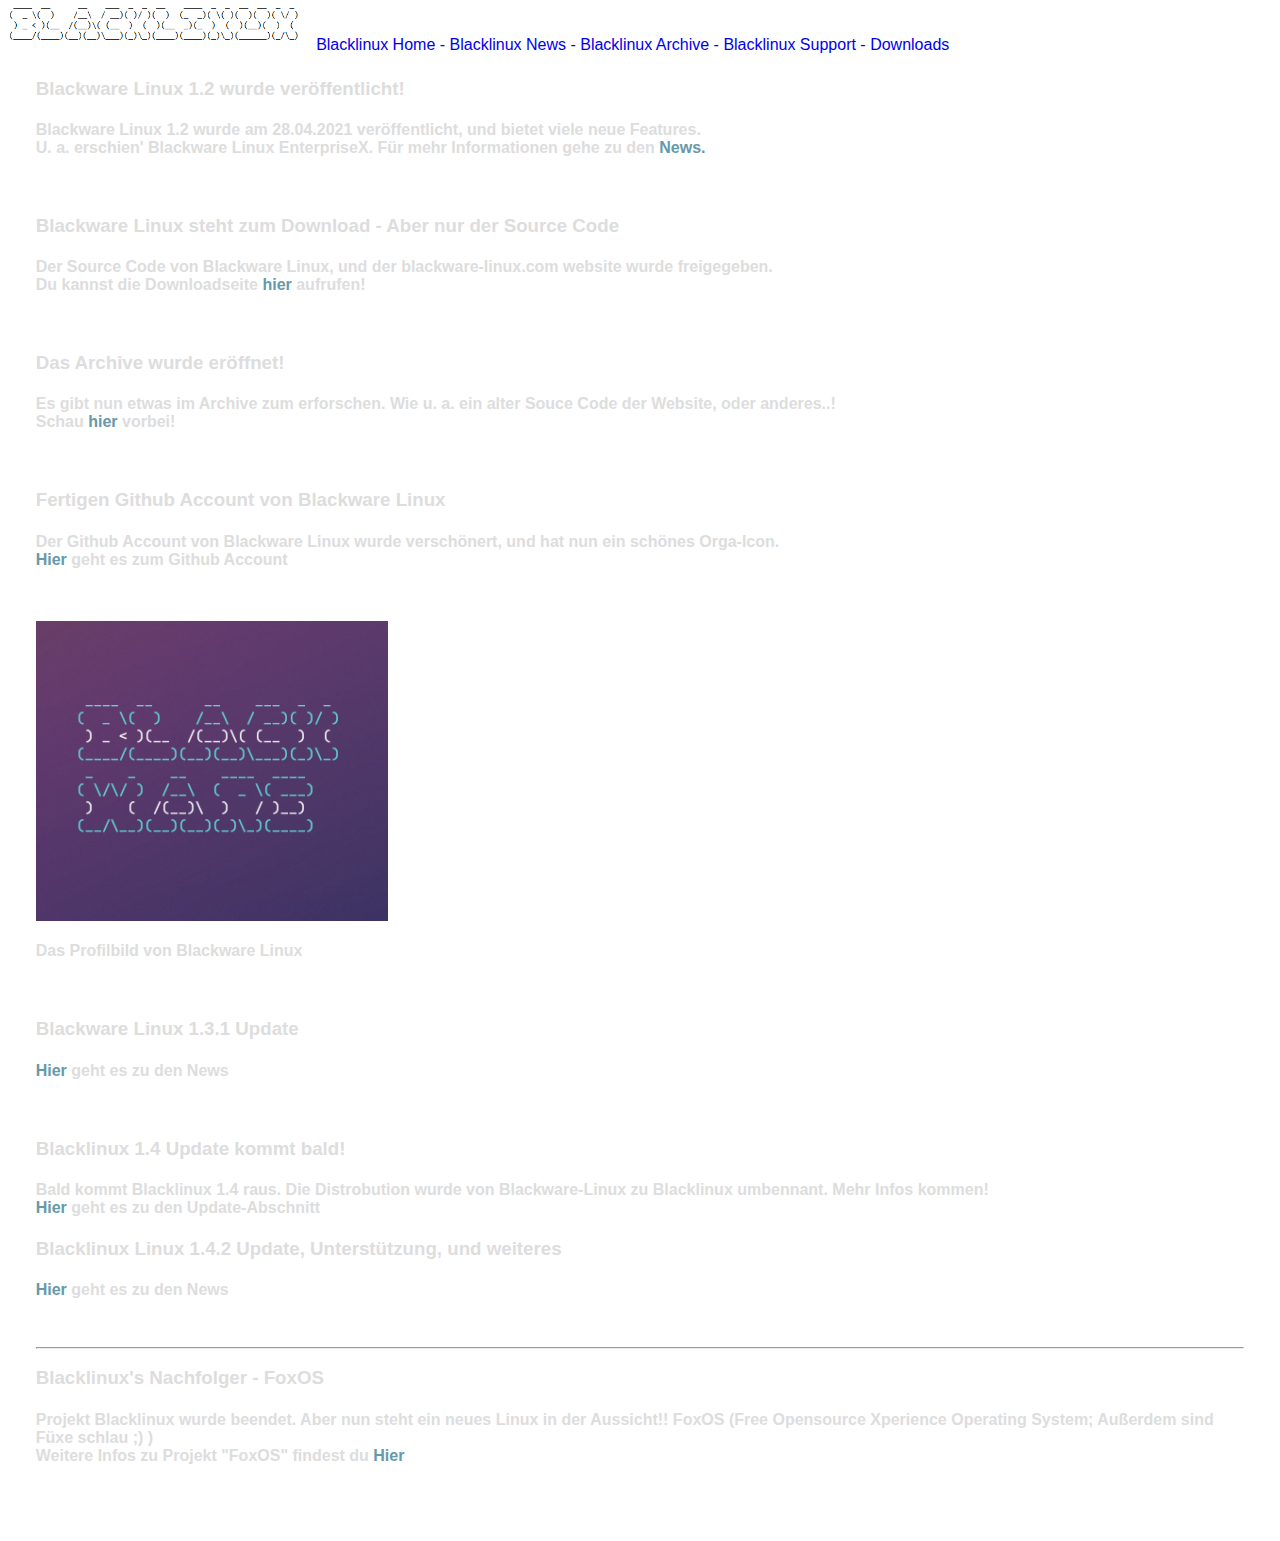
<file: index.html>
<html>
  <head>
    <meta charset="UTF-8" />
    <link rel="stylesheet" href="css/style.css" />
    <title>Blacklinux - Your new Linux</title>
    <link rel="icon" href="favicon.ico" />

    <head>
      <meta charset="UTF-8">
      <meta name="theme-color" content="#61d6d6">
      <meta content="" property="og:title">
      <meta name="title" content="Blacklinux">
      <meta name="msapplication-navbutton-color" content="#4285f4">
      <meta name="apple-mobile-web-app-status-bar-style" content="#4285f4">
      <meta name="description" content="Blacklinux - Your new Linux">
      <meta content="Blacklinux - Your new Linux" property="og:description">
      <meta name="og:site_name" content="">
      <meta name="keywords" content="Linux">
      <meta name="author" content="Julian">
      <meta name="viewport" content="width=device-width, initial-scale=1.0">
    </head>
    
    <a href="index.html">
      <img src="logo.png" height="50" style="margin-left: 7; margin-right: 7;"/>
    <a href="index.html">Blacklinux Home - </a>
    <a href="news.html">Blacklinux News - <a>
    <a href="./archive/archive.html">Blacklinux Archive - </a>
    <a href="support.html">Blacklinux Support - <a></a>
    <a href="download.html">Downloads</a>

    <div class="content-wrapper">
    <h3>Blackware Linux 1.2 wurde veröffentlicht!</h3>
    <h4>Blackware Linux 1.2 wurde am 28.04.2021 veröffentlicht, und bietet viele neue Features. <br />
    U. a. erschien' Blackware Linux EnterpriseX. Für mehr Informationen gehe zu den <a href="news.html">News.</a></h4>
    
    <br />
    <h3>Blackware Linux steht zum Download - Aber nur der Source Code</h3>
    <h4>Der Source Code von Blackware Linux, und der blackware-linux.com website wurde freigegeben. <br />
    Du kannst die Downloadseite <a href="download.html">hier</a> aufrufen!</h4>
    <br />

    <h3>Das Archive wurde eröffnet!</h3>
    <h4>Es gibt nun etwas im Archive zum erforschen. Wie u. a. ein alter Souce Code der Website, oder anderes..! <br />
    Schau <a href="./archive/archive.html">hier </a> vorbei!
    </h4> <br />

    <h3>Fertigen Github Account von Blackware Linux</h3>
    <h4>Der Github Account von Blackware Linux wurde verschönert, und hat nun ein schönes Orga-Icon. <br />
    <a href="https://github.com/Blackware-Linux">Hier </a>geht es zum Github Account
    </h4>
    <img src="./images/newlogo.png" height="300" style="margin-top: 31"> <h4>Das Profilbild von Blackware Linux</h4>
    <br />

    <h3>Blackware Linux 1.3.1 Update</h3>
    <h4><a href="news.html#blacklinux1-3">Hier</a> geht es zu den News</h4>
    <br />

    <h3>Blacklinux 1.4 Update kommt bald!</h3>
    <h4>Bald kommt Blacklinux 1.4 raus. Die Distrobution wurde von Blackware-Linux zu Blacklinux umbennant. Mehr Infos kommen! <br />
    <a href="./news.html#blacklinux1-4">Hier</a> geht es zu den Update-Abschnitt<br></h4>

    <h3>Blacklinux Linux 1.4.2 Update, Unterstützung, und weiteres</h3>
    <h4><a href="./blog/2021/08/12/blacklinux-1-4-2.html">Hier</a> geht es zu den News</h4>
    <br/>

    <hr>

    <h3>Blacklinux's Nachfolger - FoxOS</h3> 
    <h4>
      Projekt Blacklinux wurde beendet. Aber nun steht ein neues Linux in der Aussicht!! FoxOS (Free Opensource Xperience Operating System; Außerdem sind Füxe schlau ;) ) <br>
      Weitere Infos zu Projekt "FoxOS" findest du <a href="./announcements/announce-new-os.html">Hier</a>
    </h4>

    <br />
  </div>
  </head>
</html>
</file>
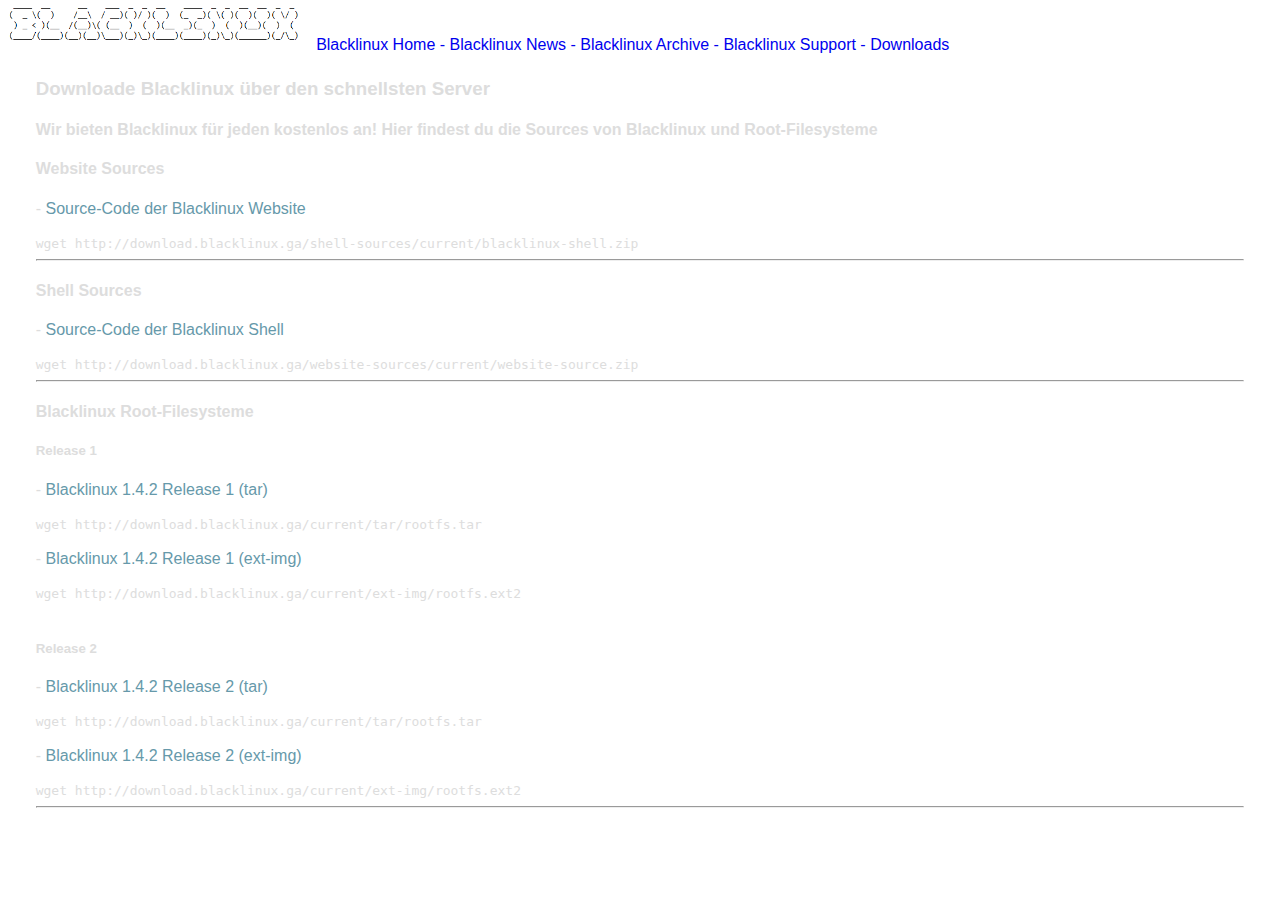
<file: download.html>
<html>
  <head>
    <meta charset="UTF-8" />
    <link rel="stylesheet" href="css/style.css" />
    <title>Download Blacklinux</title>
    <link rel="icon" href="favicon.ico" />

    <head>
      <meta charset="UTF-8">
      <meta name="theme-color" content="#61d6d6">
      <meta content="" property="og:title">
      <meta name="title" content="Blacklinux - Download">
      <meta name="msapplication-navbutton-color" content="#4285f4">
      <meta name="apple-mobile-web-app-status-bar-style" content="#4285f4">
      <meta name="description" content="Download Blacklinux - Blacklinux Archive">
      <meta content="Download Blacklinux - Blacklinux Archive" property="og:description">
      <meta name="og:site_name" content="">
      <meta name="keywords" content="Linux">
      <meta name="author" content="Julian">
      <meta name="viewport" content="width=device-width, initial-scale=1.0">
    </head>
    
    <a href="index.html">
      <img src="logo.png" height="50" style="margin-left: 7; margin-right: 7;"/>
    <a href="index.html">Blacklinux Home - </a>
    <a href="news.html">Blacklinux News - <a>
    <a href="./archive/archive.html">Blacklinux Archive - </a>
    <a href="support.html">Blacklinux Support - <a></a>
    <a href="download.html">Downloads</a>

    <div class="content-wrapper">
    <h3>Downloade Blacklinux über den schnellsten Server</h3>
    <h4>Wir bieten Blacklinux für jeden kostenlos an! Hier findest du die Sources von Blacklinux und Root-Filesysteme</h4>

    <h4>Website Sources</h4>
    -<a href="http://download.blacklinux.ga/shell-sources/current/blacklinux-shell.zip"> Source-Code der Blacklinux Website</a> <br/> <br/>
    
    <code>wget http://download.blacklinux.ga/shell-sources/current/blacklinux-shell.zip</code>
    <hr>
    <h4>Shell Sources</h4>

    - <a href="http://download.blacklinux.ga/website-sources/current/website-source.zip">Source-Code der Blacklinux Shell </a> <br /> <br/>
    <code>wget http://download.blacklinux.ga/website-sources/current/website-source.zip</code>
    <hr>

    <h4>Blacklinux Root-Filesysteme</h4>
    <h5>Release 1</h5>
    - <a href="http://download.blacklinux.ga/current/tar/rootfs.tar">Blacklinux 1.4.2 Release 1 (tar)</a> <br /> <br/>
    <code>wget http://download.blacklinux.ga/current/tar/rootfs.tar</code> <br /> <br/>

    - <a href="http://download.blacklinux.ga/current/ext-img/rootfs.ext2">Blacklinux 1.4.2 Release 1 (ext-img)</a> <br /> <br/>
    <code>wget http://download.blacklinux.ga/current/ext-img/rootfs.ext2</code> <br/> <br/>


    <h5>Release 2</h5>
    - <a href="http://download.blacklinux.ga/current/tar/rootfs.tar">Blacklinux 1.4.2 Release 2 (tar)</a> <br /> <br/>
    <code>wget http://download.blacklinux.ga/current/tar/rootfs.tar</code> <br /> <br/>

    - <a href="http://download.blacklinux.ga/current/ext-img/rootfs.ext2">Blacklinux 1.4.2 Release 2 (ext-img)</a> <br /> <br/>
    <code>wget http://download.blacklinux.ga/current/ext-img/rootfs.ext2</code>
    <hr>

  </div>
  </head>
</html>
</file>
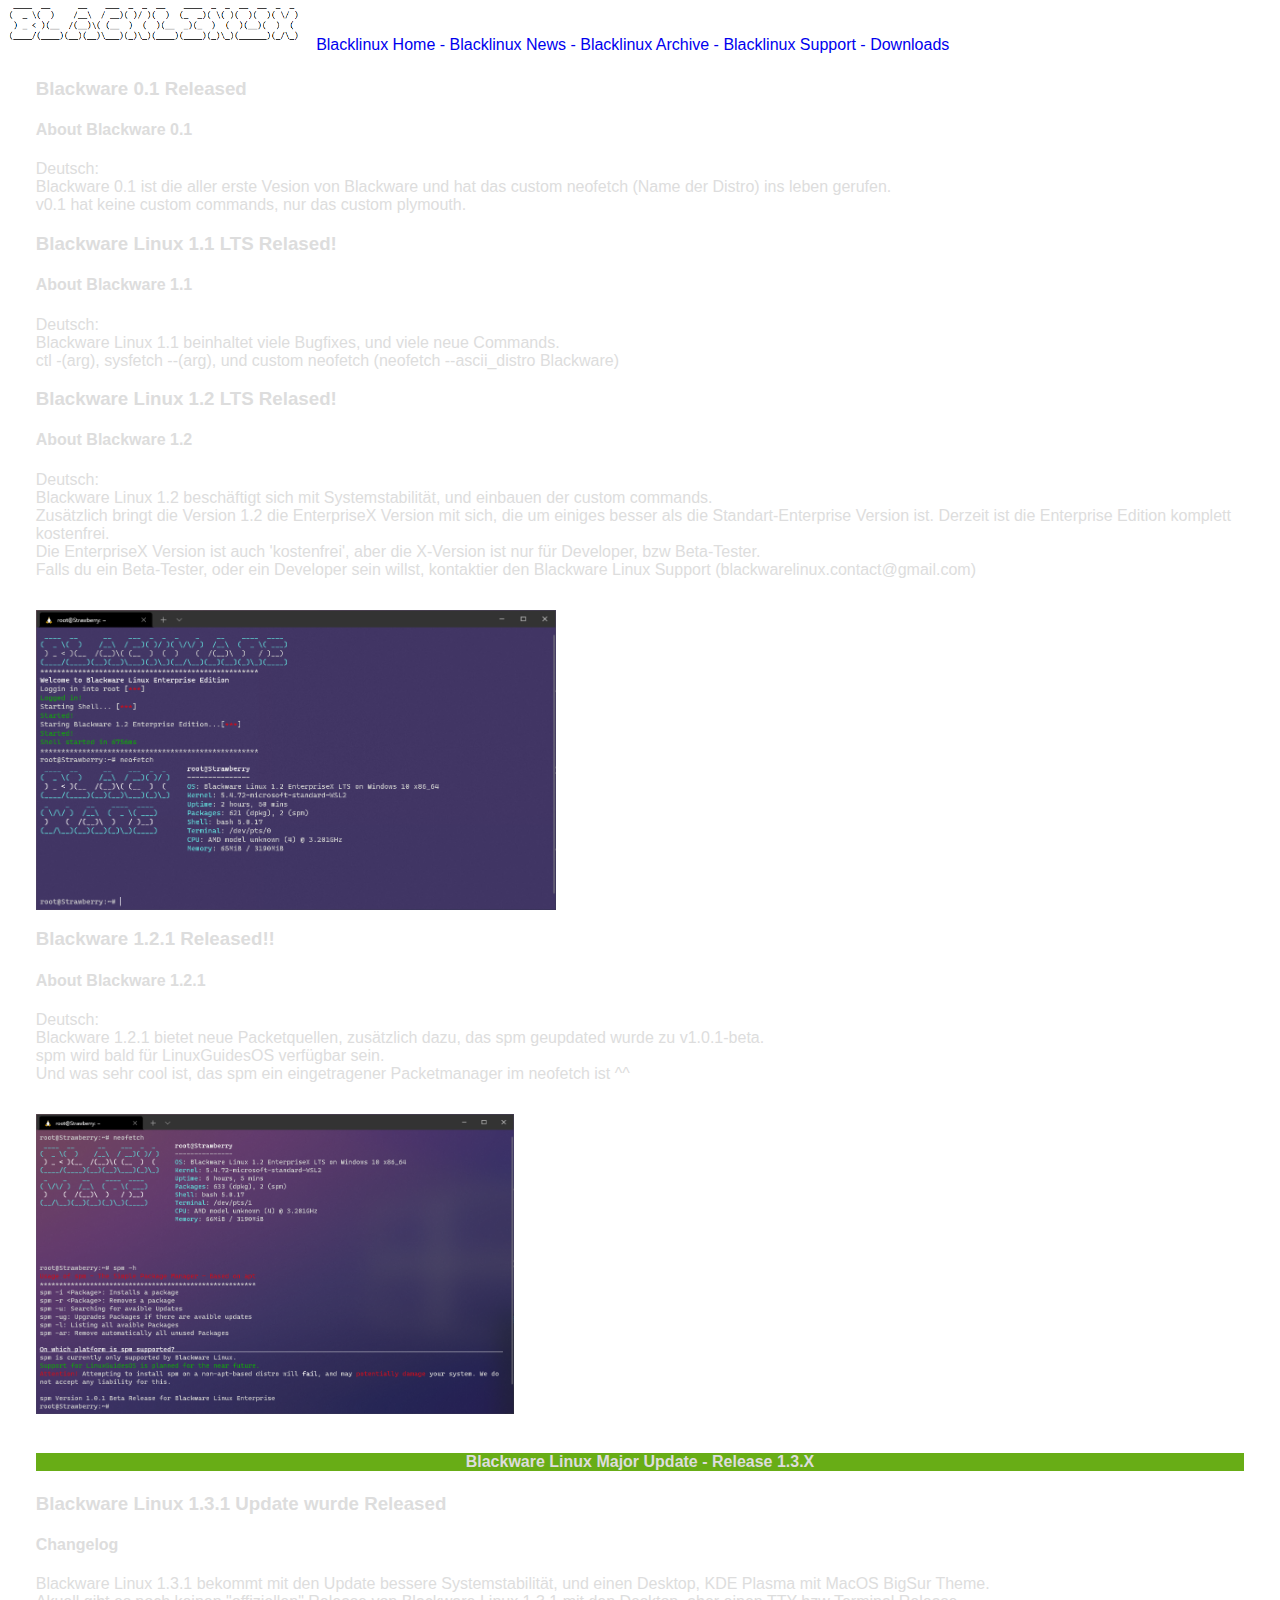
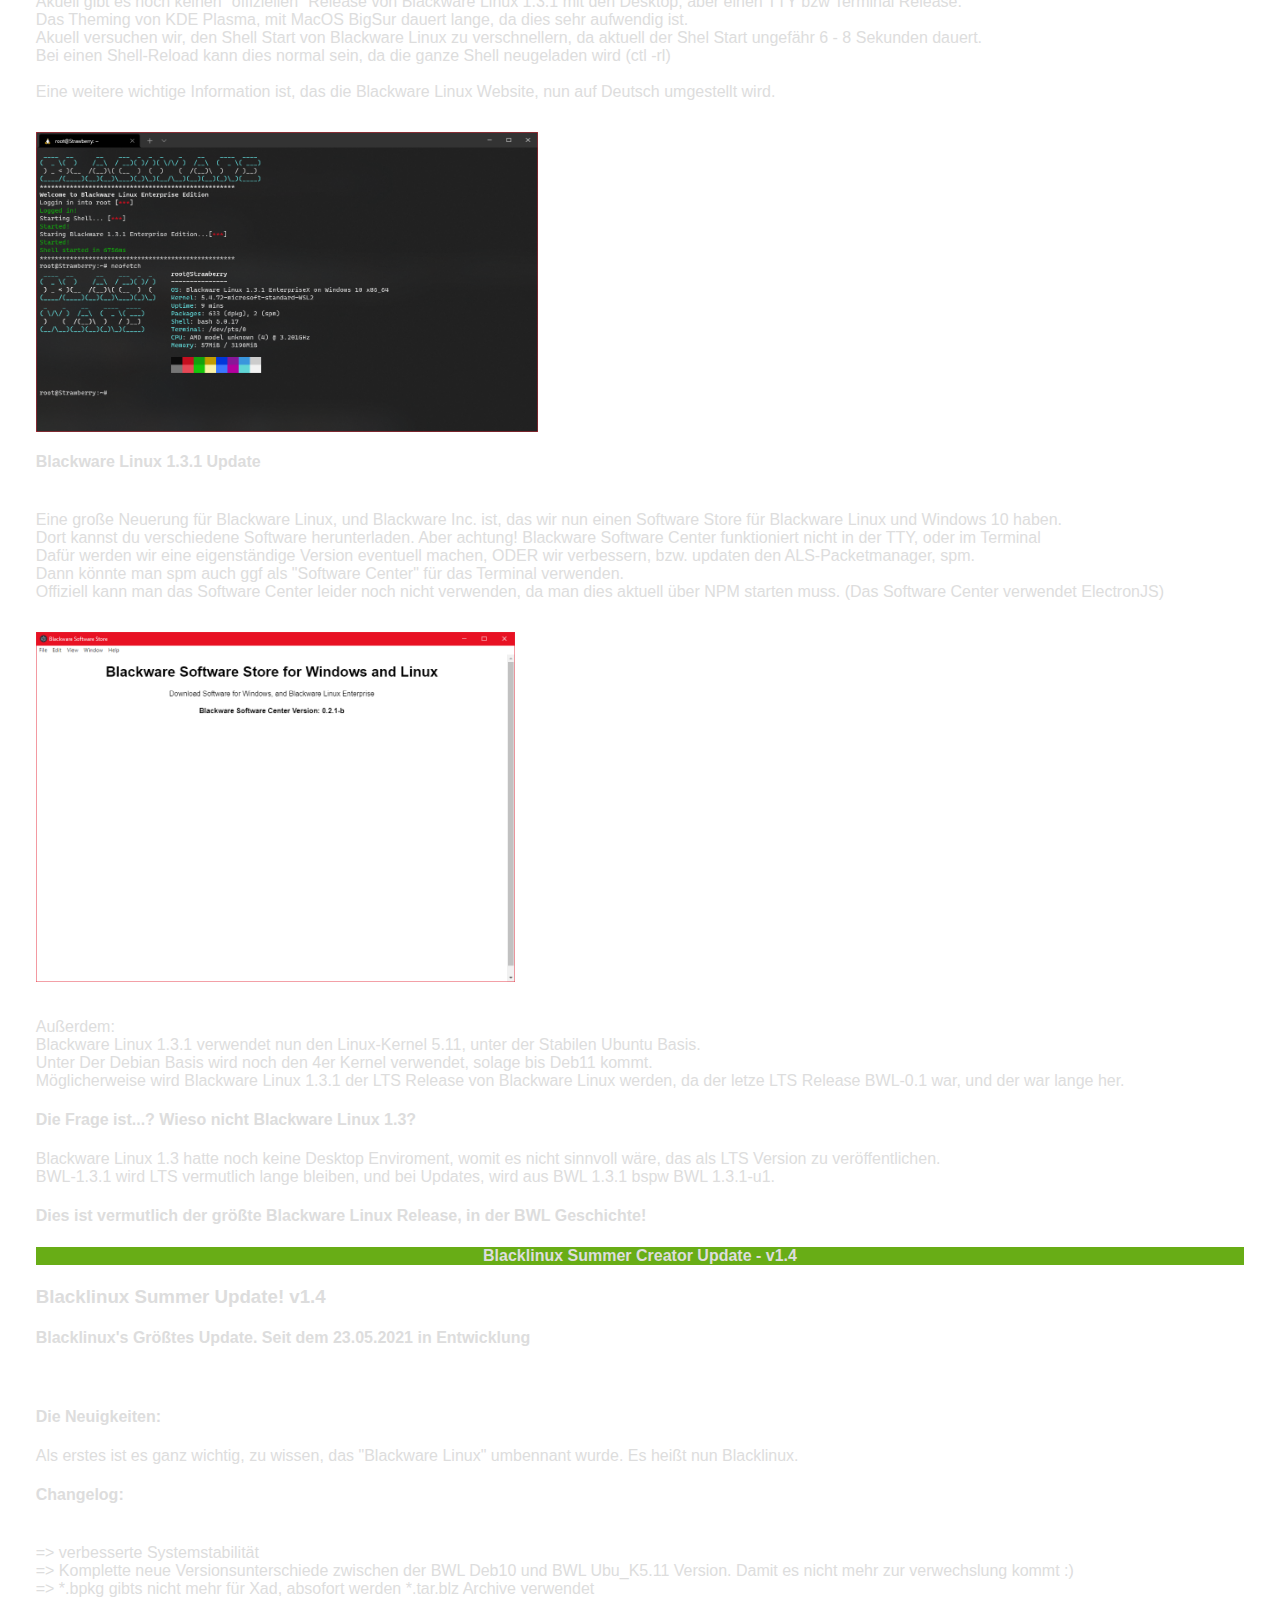
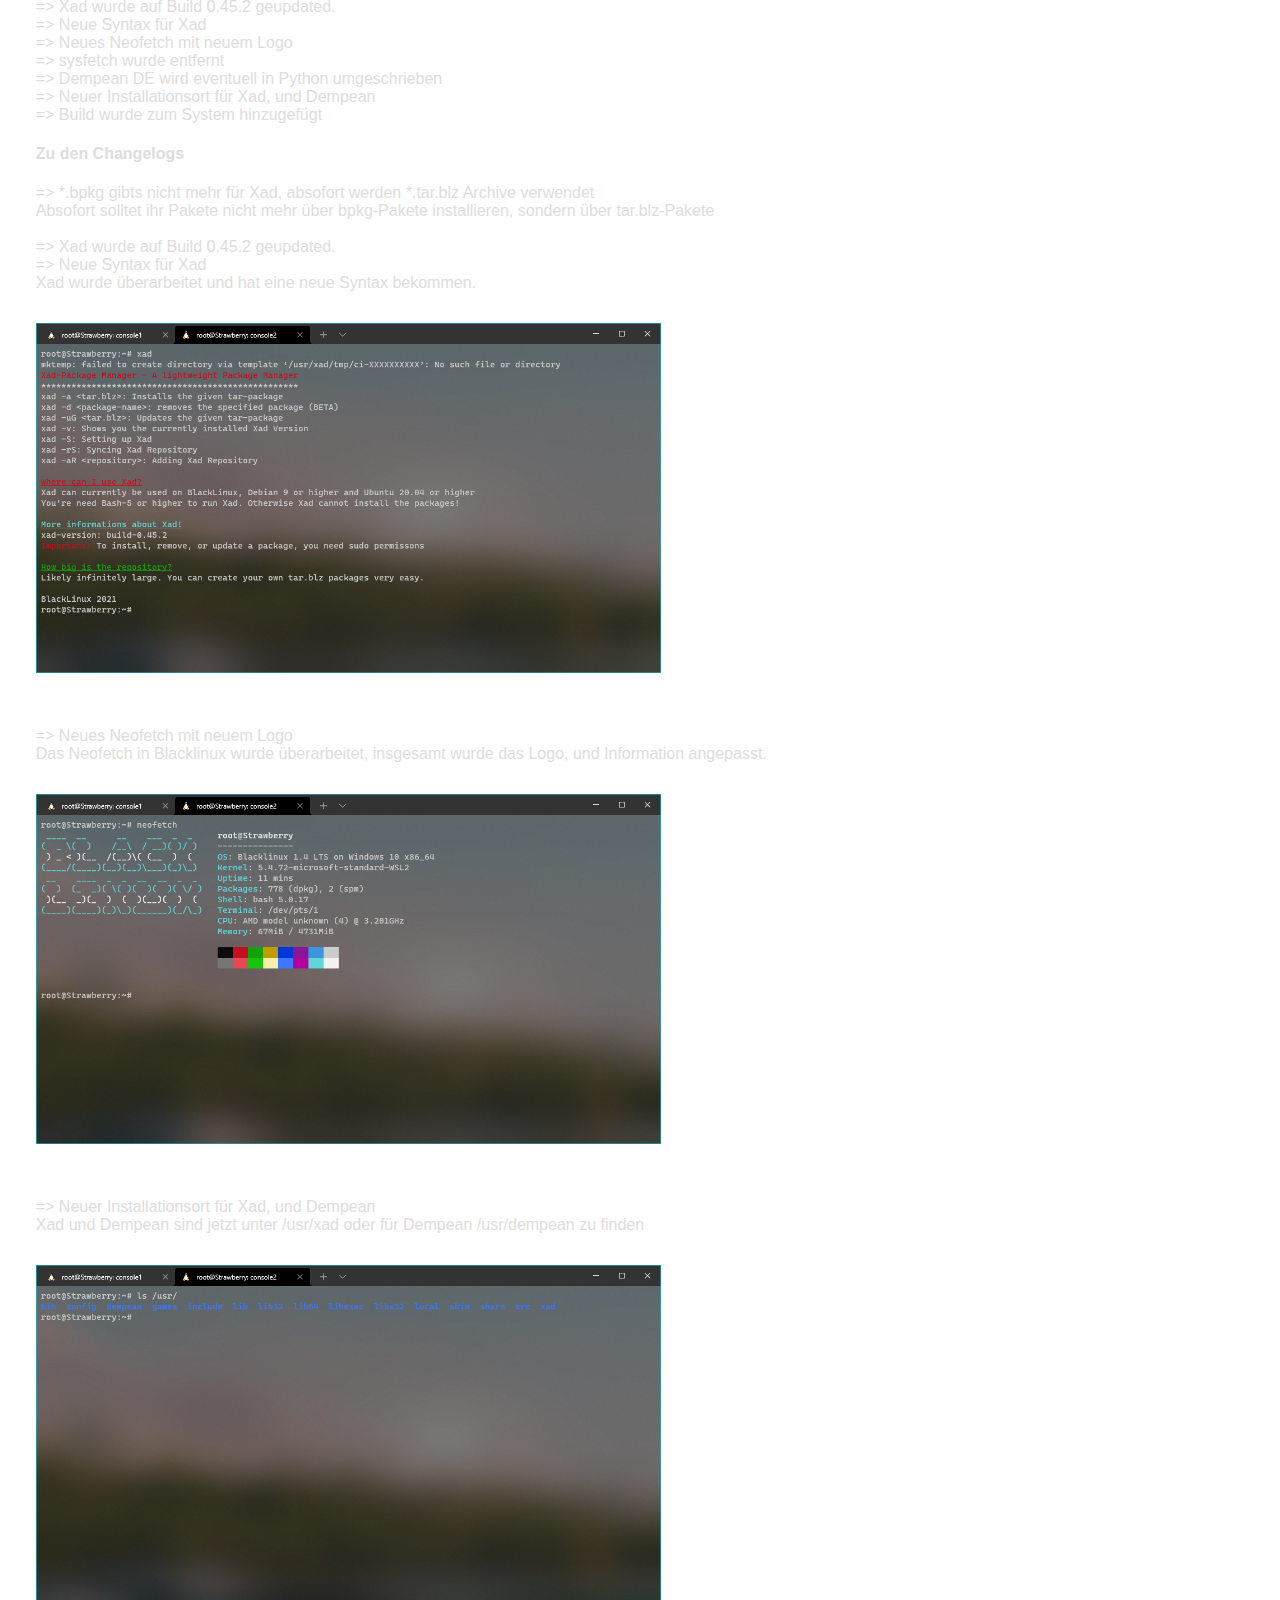
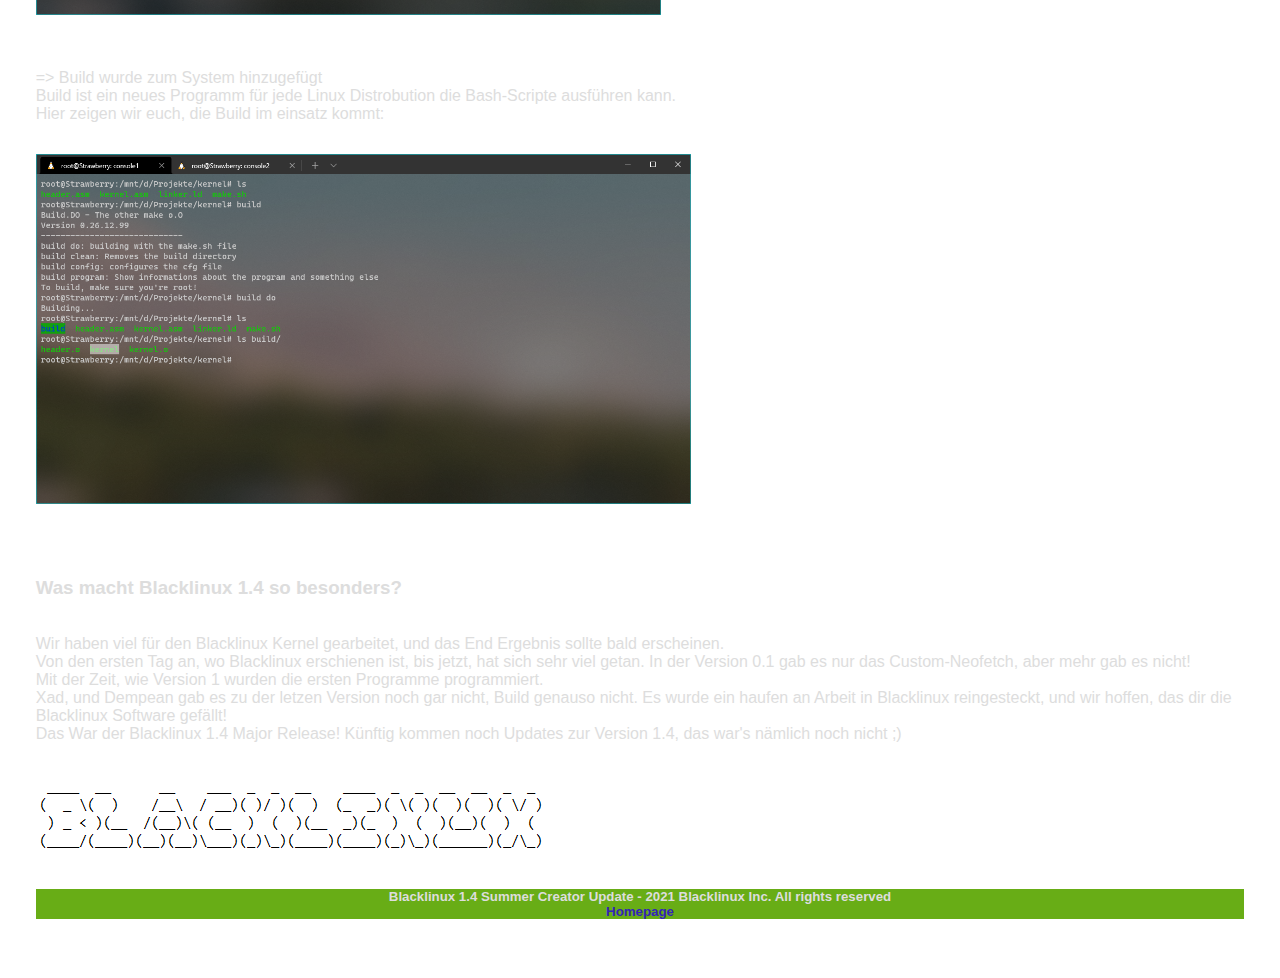
<file: news.html>
<html>
  <head>
    <meta charset="UTF-8" />
    <link rel="stylesheet" href="css/style.css" />
    <title>Blacklinux - News</title>
    <link rel="icon" href="favicon.ico" />

    <head>
      <meta charset="UTF-8">
      <meta name="theme-color" content="#61d6d6">
      <meta content="" property="og:title">
      <meta name="title" content="Blacklinux News">
      <meta name="msapplication-navbutton-color" content="#4285f4">
      <meta name="apple-mobile-web-app-status-bar-style" content="#4285f4">
      <meta name="description" content="Blacklinux - Your new Linux">
      <meta content="Blacklinux - Your new Linux" property="og:description">
      <meta name="og:site_name" content="">
      <meta name="keywords" content="Linux">
      <meta name="author" content="Julian">
      <meta name="viewport" content="width=device-width, initial-scale=1.0">
    </head>

    <a href="index.html">
      <img src="logo.png" height="50" style="margin-left: 7; margin-right: 7;"/>
    <a href="index.html">Blacklinux Home - </a>
    <a href="news.html">Blacklinux News - <a>
    <a href="./archive/archive.html">Blacklinux Archive - </a>
    <a href="support.html">Blacklinux Support - <a></a>
    <a href="download.html">Downloads</a>

    <div class="content-wrapper">
        <h3>Blackware 0.1 Released</h3>
        <h4>About Blackware 0.1</h4>
        Deutsch: <br />
        Blackware 0.1 ist die aller erste Vesion von Blackware und hat das custom neofetch (Name der Distro) ins leben gerufen. <br />
        v0.1 hat keine custom commands, nur das custom plymouth.
        <h3>Blackware Linux 1.1 LTS Relased!</h3>
        <h4>About Blackware 1.1</h4>
        Deutsch: <br />
        Blackware Linux 1.1 beinhaltet viele Bugfixes, und viele neue Commands. <br /> 
        ctl -(arg), sysfetch --(arg), und custom neofetch (neofetch --ascii_distro Blackware)
        <h3>Blackware Linux 1.2 LTS Relased!</h3>
        <h4>About Blackware 1.2</h4>
        Deutsch: <br />
        Blackware Linux 1.2 beschäftigt sich mit Systemstabilität, und einbauen der custom commands. <br /> 
        Zusätzlich bringt die Version 1.2 die EnterpriseX Version mit sich, die um einiges besser als die Standart-Enterprise Version ist. Derzeit ist die Enterprise Edition komplett kostenfrei. <br />
        Die EnterpriseX Version ist auch 'kostenfrei', aber die X-Version ist nur für Developer, bzw Beta-Tester. <br />
        Falls du ein Beta-Tester, oder ein Developer sein willst, kontaktier den Blackware Linux Support (blackwarelinux.contact@gmail.com) <br />

        <img src="./images/blackware1-2.png" height="300" style="margin-top: 31">
        <h3>Blackware 1.2.1 Released!!</h3>
        <h4>About Blackware 1.2.1</h4>
        Deutsch: <br />
        Blackware 1.2.1 bietet neue Packetquellen, zusätzlich dazu, das spm geupdated wurde zu v1.0.1-beta. <br />
        spm wird bald für LinuxGuidesOS verfügbar sein. <br />
        Und was sehr cool ist, das spm ein eingetragener Packetmanager im neofetch ist ^^ <br />
        <img src="./images/spm.png" height="300" style="margin-top: 31"> <br />
        <br />
        <footer>
          <h4>Blackware Linux Major Update - Release 1.3.X</h4>
        </footer>

        <h3 id="blacklinux1-3">Blackware Linux 1.3.1 Update wurde Released</h3>
        <h4>Changelog</h4>
        Blackware Linux 1.3.1 bekommt mit den Update bessere Systemstabilität, und einen Desktop, KDE Plasma mit MacOS BigSur Theme. <br />
        Akuell gibt es noch keinen "offiziellen" Release von Blackware Linux 1.3.1 mit den Desktop, aber einen TTY bzw Terminal Release. <br />
        Das Theming von KDE Plasma, mit MacOS BigSur dauert lange, da dies sehr aufwendig ist. <br />
        Akuell versuchen wir, den Shell Start von Blackware Linux zu verschnellern, da aktuell der Shel Start ungefähr 6 - 8 Sekunden dauert. <br />
        Bei einen Shell-Reload kann dies normal sein, da die ganze Shell neugeladen wird (ctl -rl) <br /> <br />
        
        Eine weitere wichtige Information ist, das die Blackware Linux Website, nun auf Deutsch umgestellt wird. <br />
        <img src="./images/1-3-1.png" height="300" style="margin-top: 31"> <br />
        <h4>Blackware Linux 1.3.1 Update</h4> <br />

        Eine große Neuerung für Blackware Linux, und Blackware Inc. ist, das wir nun einen Software Store für Blackware Linux und Windows 10 haben. <br />
        Dort kannst du verschiedene Software herunterladen. Aber achtung! Blackware Software Center funktioniert nicht in der TTY, oder im Terminal <br />
        Dafür werden wir eine eigenständige Version eventuell machen, ODER wir verbessern, bzw. updaten den ALS-Packetmanager, spm. <br />
        Dann könnte man spm auch ggf als "Software Center" für das Terminal verwenden. <br />
        Offiziell kann man das Software Center leider noch nicht verwenden, da man dies aktuell über NPM starten muss. (Das Software Center verwendet ElectronJS) <br />
        <img src="./images/software-center.png" height="350" style="margin-top: 31"> <br /> <br /> <br />

        Außerdem: <br />
        Blackware Linux 1.3.1 verwendet nun den Linux-Kernel 5.11, unter der Stabilen Ubuntu Basis. <br />
        Unter Der Debian Basis wird noch den 4er Kernel verwendet, solage bis Deb11 kommt. <br />
        Möglicherweise wird Blackware Linux 1.3.1 der LTS Release von Blackware Linux werden, da der letze LTS Release BWL-0.1 war, und der war lange her. <br />
        <h4>Die Frage ist...? Wieso nicht Blackware Linux 1.3?</h4>
        Blackware Linux 1.3 hatte noch keine Desktop Enviroment, womit es nicht sinnvoll wäre, das als LTS Version zu veröffentlichen. <br />
        BWL-1.3.1 wird LTS vermutlich lange bleiben, und bei Updates, wird aus BWL 1.3.1 bspw BWL 1.3.1-u1. <br />
        <h4>Dies ist vermutlich der größte Blackware Linux Release, in der BWL Geschichte!</h4>

        <footer>
          <h4 id="blacklinux1-4">Blacklinux Summer Creator Update - v1.4</h4>
        </footer>

        <h3>Blacklinux Summer Update! v1.4</h3>
        <h4>Blacklinux's Größtes Update. Seit dem 23.05.2021 in Entwicklung</h4> <br/>
        <h4>Die Neuigkeiten:</h4>
        Als erstes ist es ganz wichtig, zu wissen, das "Blackware Linux" umbennant wurde. Es heißt nun Blacklinux. <br/>
        <h4>Changelog:</h4> <br/>
        => verbesserte Systemstabilität <br/>
        => Komplette neue Versionsunterschiede zwischen der BWL Deb10 und BWL Ubu_K5.11 Version. Damit es nicht mehr zur verwechslung kommt :) <br/>
        => *.bpkg gibts nicht mehr für Xad, absofort werden *.tar.blz Archive verwendet <br/>
        => Xad wurde auf Build 0.45.2 geupdated. <br/>
        => Neue Syntax für Xad <br/>
        => Neues Neofetch mit neuem Logo <br/>
        => sysfetch wurde entfernt <br/>
        => Dempean DE wird eventuell in Python umgeschrieben <br/>
        => Neuer Installationsort für Xad, und Dempean <br/>
        => Build wurde zum System hinzugefügt <br/>

        <h4>Zu den Changelogs</h4>
        => *.bpkg gibts nicht mehr für Xad, absofort werden *.tar.blz Archive verwendet <br/>
        Absofort solltet ihr Pakete nicht mehr über bpkg-Pakete installieren, sondern über tar.blz-Pakete <br/> <br/>


        => Xad wurde auf Build 0.45.2 geupdated. <br/>
        => Neue Syntax für Xad <br/>
        Xad wurde überarbeitet und hat eine neue Syntax bekommen. <br/>
        <img src="./images/xad-update.png" height="350" style="margin-top: 31"> <br/> <br/> <br/> <br/>


        => Neues Neofetch mit neuem Logo <br/>
        Das Neofetch in Blacklinux wurde überarbeitet, insgesamt wurde das Logo, und Information angepasst. <br/>
        <img src="./images/neofetch-update-1.4.png" height="350" style="margin-top: 31"> <br/> <br/> <br/> <br/>


        => Neuer Installationsort für Xad, und Dempean <br/>
        Xad und Dempean sind jetzt unter /usr/xad oder für Dempean /usr/dempean zu finden <br/>
        <img src="./images/save-dempean-xad.png" height="350" style="margin-top: 31"> <br/> <br/> <br/> <br/>


        => Build wurde zum System hinzugefügt <br/>
        Build ist ein neues Programm für jede Linux Distrobution die Bash-Scripte ausführen kann. <br/>
        Hier zeigen wir euch, die Build im einsatz kommt: <br/>
        <img src="./images/build-program.png" height="350" style="margin-top: 31"> <br/> <br/> <br/> <br/>

        <h3>Was macht Blacklinux 1.4 so besonders?</h3> <br/>
        Wir haben viel für den Blacklinux Kernel gearbeitet, und das End Ergebnis sollte bald erscheinen. <br/>
        Von den ersten Tag an, wo Blacklinux erschienen ist, bis jetzt, hat sich sehr viel getan. In der Version 0.1 gab es nur das Custom-Neofetch, aber mehr gab es nicht! <br/>
        Mit der Zeit, wie Version 1 wurden die ersten Programme programmiert. <br/>
        Xad, und Dempean gab es zu der letzen Version noch gar nicht, Build genauso nicht. Es wurde ein haufen an Arbeit in Blacklinux reingesteckt, und wir hoffen, das dir die Blacklinux Software gefällt! <br/>
        Das War der Blacklinux 1.4 Major Release! Künftig kommen noch Updates zur Version 1.4, das war's nämlich noch nicht ;) <br/>




        <br/> <br/>
        <img src="logo.png">
        
      <footer>
        <div class="footer">
          <h5>Blacklinux 1.4 Summer Creator Update - 2021 Blacklinux Inc. All rights reserved<br />
            <a href="index.html" target="content">Homepage</a></h5>
        </div>
      </footer>
    </div>
  </body>
</html>
</file>
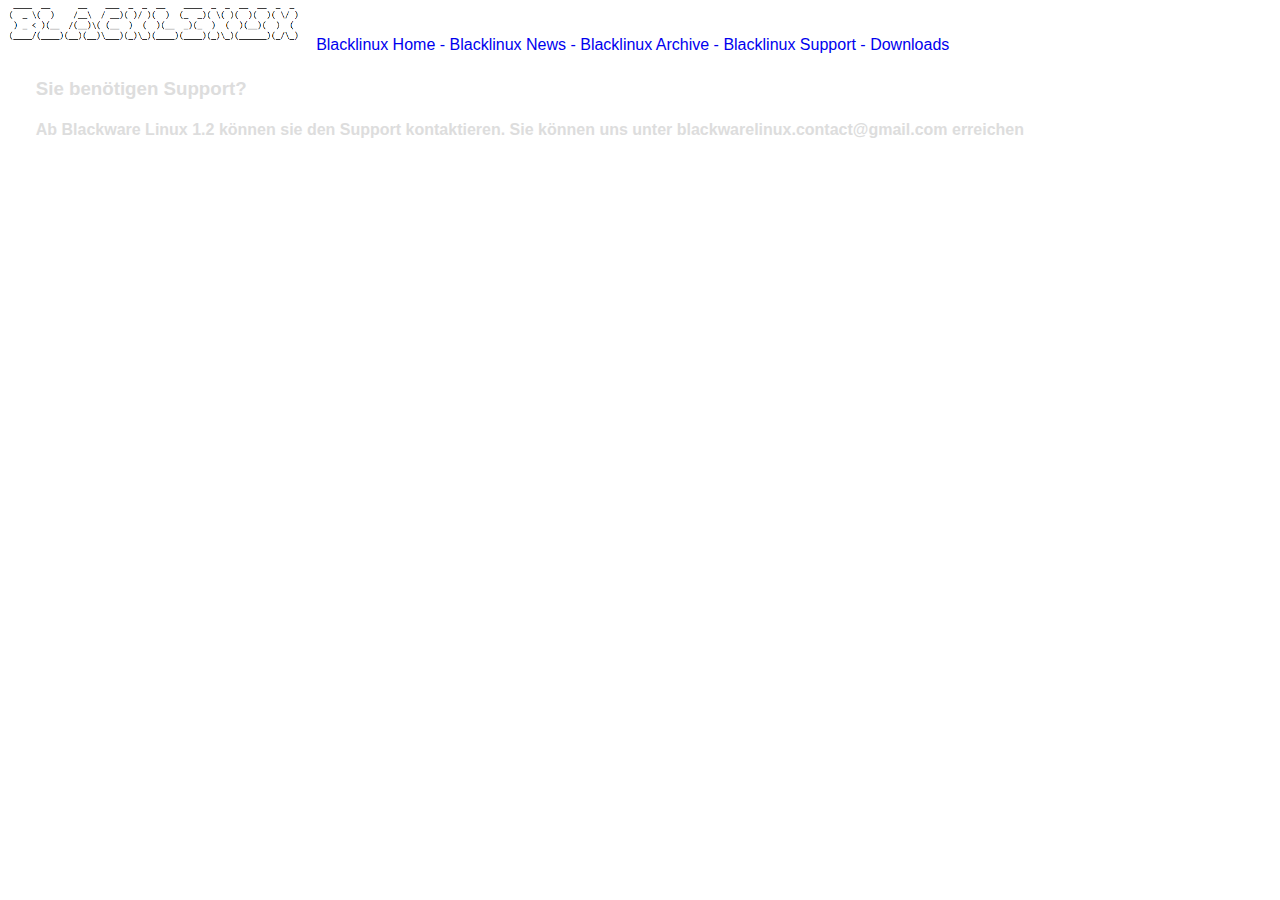
<file: support.html>
<html>
  <head>
    <meta charset="UTF-8" />
    <link rel="stylesheet" href="css/style.css" />
    <title>Blacklinux Support</title>
    <link rel="icon" href="favicon.ico" />

    <head>
      <meta charset="UTF-8">
      <meta name="title" content="Blacklinux">
      <meta name="description" content="Blacklinux - Support">
      <meta name="keywords" content="Linux">
      <meta name="author" content="Julian">
      <meta name="viewport" content="width=device-width, initial-scale=1.0">
    </head>

    <a href="index.html">
      <img src="logo.png" height="50" style="margin-left: 7; margin-right: 7;"/>
    <a href="index.html">Blacklinux Home - </a>
    <a href="news.html">Blacklinux News - <a>
    <a href="./archive/archive.html">Blacklinux Archive - </a>
    <a href="support.html">Blacklinux Support - <a></a>
    <a href="download.html">Downloads</a>
      
    <div class="content-wrapper">
    <h3>Sie benötigen Support?</h3>
    <h4>Ab Blackware Linux 1.2 können sie den Support kontaktieren. Sie können uns unter blackwarelinux.contact@gmail.com erreichen</a></h4>
  </div>
  </head>
</html>
</file>
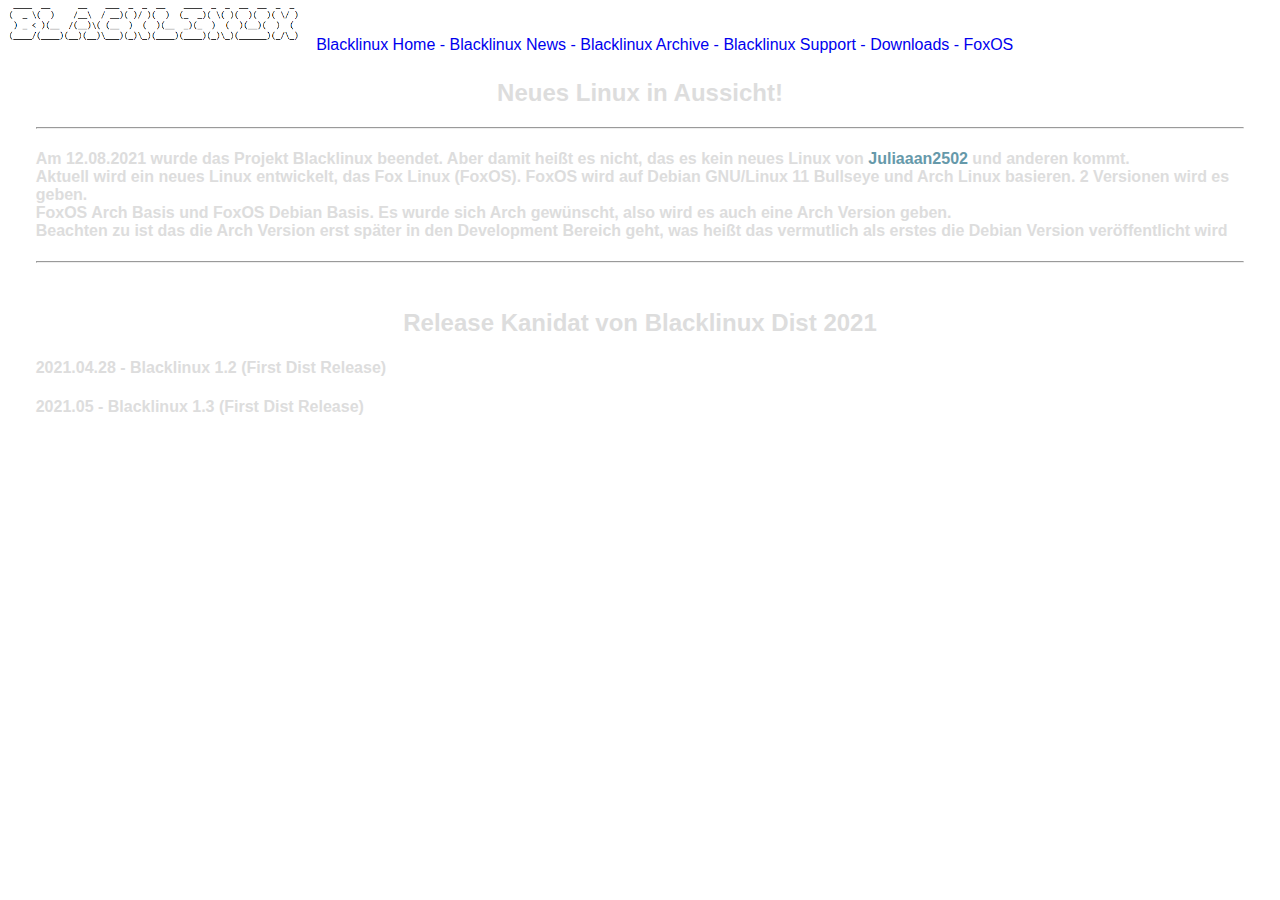
<file: announcements/announce-new-os.html>
<html>
  <head>
    <meta charset="UTF-8" />
    <link rel="stylesheet" href="../css/style.css" />
    <title>FoxOS - Die neue Linux Distrobution</title>
    <link rel="icon" href="../favicon.ico" />

    <head>
      <meta charset="UTF-8">
      <meta name="theme-color" content="#61d6d6">
      <meta content="" property="og:title">
      <meta name="title" content="Blacklinux">
      <meta name="msapplication-navbutton-color" content="#4285f4">
      <meta name="apple-mobile-web-app-status-bar-style" content="#4285f4">
      <meta name="description" content="Blacklinux - Support">
      <meta content="Blacklinux - Weiterführung und Updates" property="og:description">
      <meta name="og:site_name" content="">
      <meta name="keywords" content="Linux">
      <meta name="author" content="Julian">
      <meta name="viewport" content="width=device-width, initial-scale=1.0">
    </head>

    <a href="../index.html">
        <img src="../logo.png" height="50" style="margin-left: 7; margin-right: 7;"/>
      <a href="../index.html">Blacklinux Home - </a>
      <a href="../news.html">Blacklinux News - <a>
      <a href="../archive/archive.html">Blacklinux Archive - </a>
      <a href="../support.html">Blacklinux Support - <a></a>
      <a href="../download.html">Downloads - </a>
      <a href="./announce-new-os.html">FoxOS</a>
      
    <div class="content-wrapper">
      <center>
        <h2>Neues Linux in Aussicht!</h2>
        <hr>
      </center>
    
    <h4>
    Am 12.08.2021 wurde das Projekt Blacklinux beendet. Aber damit heißt es nicht, das es kein neues Linux von <a href="https://github.com/Juliaaan2502/">Juliaaan2502</a> und anderen kommt. <br> 
    Aktuell wird ein neues Linux entwickelt, das Fox Linux (FoxOS). FoxOS wird auf Debian GNU/Linux 11 Bullseye und Arch Linux basieren. 2 Versionen wird es geben. <br>
    FoxOS Arch Basis und FoxOS Debian Basis. Es wurde sich Arch gewünscht, also wird es auch eine Arch Version geben. <br>
    Beachten zu ist das die Arch Version erst später in den Development Bereich geht, was heißt das vermutlich als erstes die Debian Version veröffentlicht wird<br> </h4>
    <hr>
    <br> 
    <center>
      <h2>Release Kanidat von Blacklinux Dist 2021</h2>
    </center> 
    <h4>2021.04.28 - Blacklinux 1.2 (First Dist Release)</h4>
    <h4>2021.05 - Blacklinux 1.3 (First Dist Release)</h4>

    
  </div>
  </head>
</html>
</file>
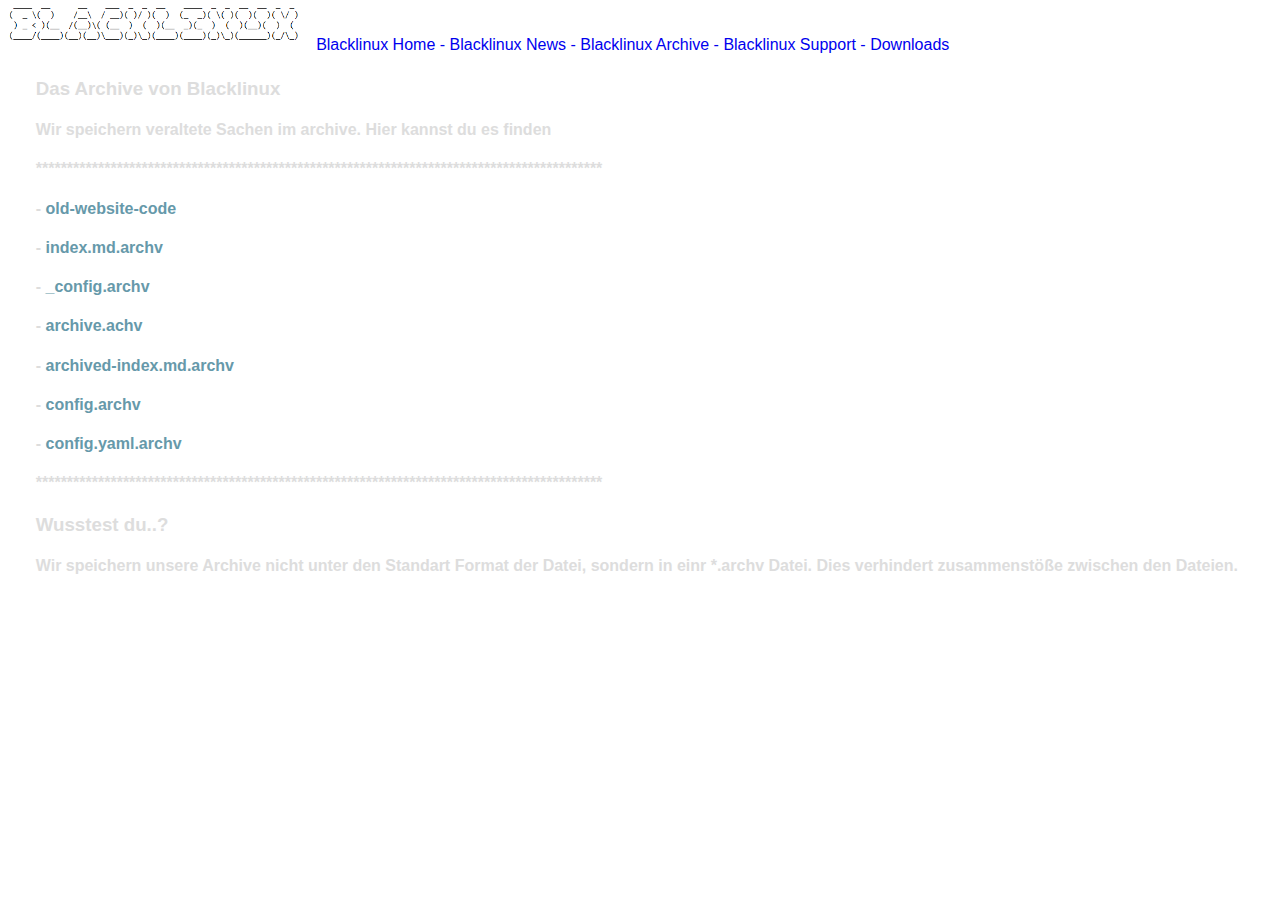
<file: archive/archive.html>
<html>
  <head>
    <meta charset="UTF-8" />
    <link rel="stylesheet" href="../css/style.css" />
    <title>Blacklinux's Archive</title>
    <link rel="icon" href="../favicon.ico" />
    <link rel="canonical" href="https://www.blacklinux.ga/archive">
    
    <head>
      <meta charset="UTF-8">
      <meta name="theme-color" content="#61d6d6">
      <meta content="" property="og:title">
      <meta name="title" content="Blacklinux - Archive">
      <meta name="msapplication-navbutton-color" content="#4285f4">
      <meta name="apple-mobile-web-app-status-bar-style" content="#4285f4">
      <meta name="description" content="Blacklinux - Blacklinux Archive">
      <meta content="Blacklinux - Blacklinux Archive" property="og:description">
      <meta name="og:site_name" content="">
      <meta name="keywords" content="Linux">
      <meta name="author" content="Julian">
      <meta name="viewport" content="width=device-width, initial-scale=1.0">
      
    </head>
    
    <a href="../index.html">
      <img src="../logo.png" height="50" style="margin-left: 7; margin-right: 7;"/>
    <a href="../index.html">Blacklinux Home - </a>
    <a href="../news.html">Blacklinux News - <a>
    <a href="archive.html">Blacklinux Archive - </a>
    <a href="../support.html">Blacklinux Support - <a></a>
    <a href="../download.html">Downloads</a>

    <div class="content-wrapper">
    <h3>Das Archive von Blacklinux</h3>
    <h4>Wir speichern veraltete Sachen im archive. Hier kannst du es finden</h4>
    <h4>*******************************************************************************************</h4>

    <h4>- <a href="../files/old-website-code.zip">old-website-code</a></h4>
    <h4>- <a href="./archived/index.md.archv">index.md.archv</a></h4>
    <h4>- <a href="./archived/_config.archv">_config.archv</a></h4>
    <h4>- <a href="./archived/archive.achv">archive.achv</a></h4>
    <h4>- <a href="./archived/archived-index.md.archv">archived-index.md.archv</a></h4>
    <h4>- <a href="./archived/config.archv">config.archv</a></h4>
    <h4>- <a href="./archived/config.yaml.archv">config.yaml.archv</a></h4>
    <h4>*******************************************************************************************</h4>
    <h3>Wusstest du..?</h3>
    <h4>Wir speichern unsere Archive nicht unter den Standart Format der Datei, sondern in einr *.archv Datei. Dies verhindert zusammenstöße zwischen den Dateien.</h4>
  </div>
  </head>
</html>
</file>
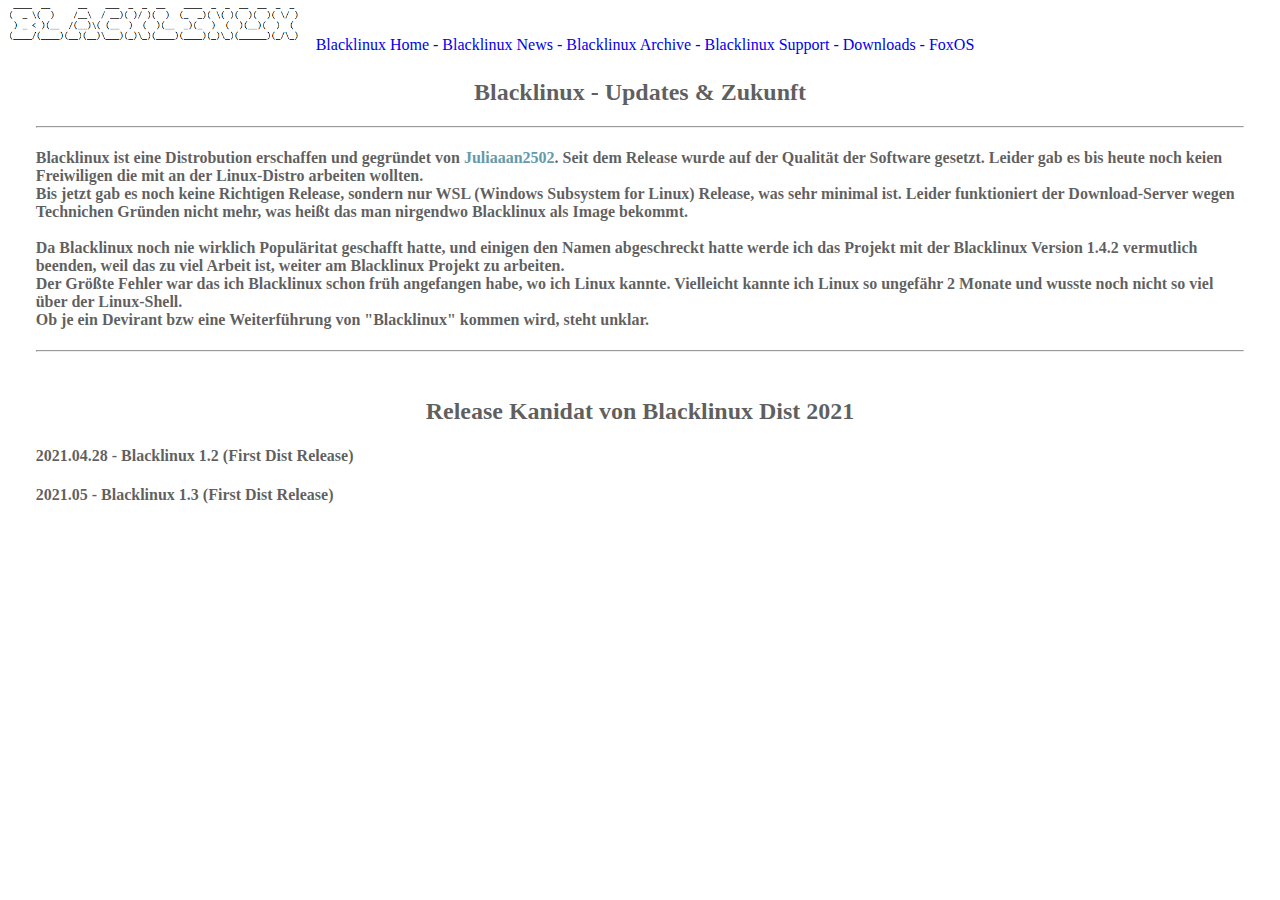
<file: blog/2021/08/12/blacklinux-1-4-2.html>
<html>
  <head>
    <meta charset="UTF-8" />
    <link rel="stylesheet" href="blog.css" />
    <title>Blacklinux - Update zu der Distrobution</title>
    <link rel="icon" href="favicon.ico" />

    <head>
      <meta charset="UTF-8">
      <meta name="theme-color" content="#61d6d6">
      <meta content="" property="og:title">
      <meta name="title" content="Blacklinux">
      <meta name="msapplication-navbutton-color" content="#4285f4">
      <meta name="apple-mobile-web-app-status-bar-style" content="#4285f4">
      <meta name="description" content="Blacklinux - Support">
      <meta content="Blacklinux - Weiterführung und Updates" property="og:description">
      <meta name="og:site_name" content="">
      <meta name="keywords" content="Linux">
      <meta name="author" content="Julian">
      <meta name="viewport" content="width=device-width, initial-scale=1.0">
    </head>

    <a href="https://www.blacklinux.ga">
      <img src="logo.png" height="50" style="margin-left: 7; margin-right: 7;"/>
    <a href="https://www.blacklinux.ga/index.html">Blacklinux Home - </a>
    <a href="https://www.blacklinux.ga/news.html">Blacklinux News - <a>
    <a href="https://www.blacklinux.ga/archive/archive.html">Blacklinux Archive - </a>
    <a href="https://www.blacklinux.ga/support.html">Blacklinux Support - <a></a>
    <a href="https://www.blacklinux.ga/download.html">Downloads - </a>
    <a href="https://www.blacklinux.ga/announcements/announce-new-os.html">FoxOS</a>
      
    <div class="content-wrapper">
      <center>
        <h2>Blacklinux - Updates & Zukunft</h2>
        <hr>
      </center>
    
    <h4>
    Blacklinux ist eine Distrobution erschaffen und gegründet von <a href="https://github.com/Juliaaan2502/">Juliaaan2502</a>. Seit dem Release wurde auf der Qualität der Software gesetzt. Leider gab es bis heute noch keien Freiwiligen die mit an der Linux-Distro arbeiten wollten. <br> 
    Bis jetzt gab es noch keine Richtigen Release, sondern nur WSL (Windows Subsystem for Linux) Release, was sehr minimal ist. Leider funktioniert der Download-Server wegen Technichen Gründen nicht mehr, was heißt das man nirgendwo Blacklinux als Image bekommt. <br> <br>
    Da Blacklinux noch nie wirklich Populäritat geschafft hatte, und einigen den Namen abgeschreckt hatte werde ich das Projekt mit der Blacklinux Version 1.4.2 vermutlich beenden, weil das zu viel Arbeit ist, weiter am Blacklinux Projekt zu arbeiten. <br> 
    Der Größte Fehler war das ich Blacklinux schon früh angefangen habe, wo ich Linux kannte. Vielleicht kannte ich Linux so ungefähr 2 Monate und wusste noch nicht so viel über der Linux-Shell. <br> 
    Ob je ein Devirant bzw eine Weiterführung von "Blacklinux" kommen wird, steht unklar. <br> </h4>
    <hr>
    <br> 
    <center>
      <h2>Release Kanidat von Blacklinux Dist 2021</h2>
    </center> 
    <h4>2021.04.28 - Blacklinux 1.2 (First Dist Release)</h4>
    <h4>2021.05 - Blacklinux 1.3 (First Dist Release)</h4>

    
  </div>
  </head>
</html>
</file>
<file: css/style.css>
* {
    box-sizing: border-box;
}
body {
    font-family: sans-serif;
    margin: 0px;
    min-height: 100vh;
    align-items: center;
    flex-direction: column;
    justify-content: left;
    background-size: cover;
    background-position: center;
}

.header {
    background: #68ad16;
    margin: 0px;
    padding: 10px;
    text-align: center;
    border-radius: inherit;
    display: flex;
    justify-content: left;
    align-items: left;
}
footer {
    background: #68ad16;
    margin: 0px;
    padding: 0px 6px;
    align-self: bottom;
    border-radius: inherit;
    text-align: center;
}
.main-wrapper {
    margin: 4% 2%;
    display: flex;
    flex-direction: column;
    border-radius: 20px;
    box-shadow: 0px 0px 16px #000;
    background-color: #0c0c0caa;
}
.content-wrapper {
    margin: 0px 2.4%;
    padding: 5px;
    color: #ddd;
    margin-bottom: 32px;
}

.content-wrapper a {
    color: #69a;
}
.footer a {
    color: #32b;
}

a {
    text-decoration: none;
}

.ignorethis {
    text-decoration: none;
    color: inherit;
}
</file>
<file: blog/2021/08/12/blog.css>
* {
    box-sizing: border-box;
}

h4 {
    font-family: Rubik;
}

h2 {
    font-family: Rubik;
}



body {
    font-family: Rubik;
    margin: 0px;
    min-height: 100vh;
    align-items: center;
    flex-direction: column;
    justify-content: left;
    background-size: cover;
    background-position: center;
}

.header {
    font-family: sans-serif;
    background: #ffffff;
    margin: 0px;
    padding: 10px;
    text-align: center;
    border-radius: inherit;
    display: flex;
    justify-content: left;
    align-items: left;
}
footer {
    background: #00f7ff;
    margin: 0px;
    padding: 0px 6px;
    align-self: bottom;
    border-radius: inherit;
    text-align: center;
}
.main-wrapper {
    margin: 4% 2%;
    display: flex;
    flex-direction: column;
    border-radius: 20px;
    box-shadow: 0px 0px 16px #000;
    background-color: #0c0c0caa;
}
.content-wrapper {
    margin: 0px 2.4%;
    padding: 5px;
    color: #0c0c0caa;
    margin-bottom: 32px;
}

.content-wrapper a {
    color: #69a;
}
.footer a {
    color: #32b;
}

a {
    text-decoration: none;
}

.ignorethis {
    text-decoration: none;
    color: inherit;
}
</file>
